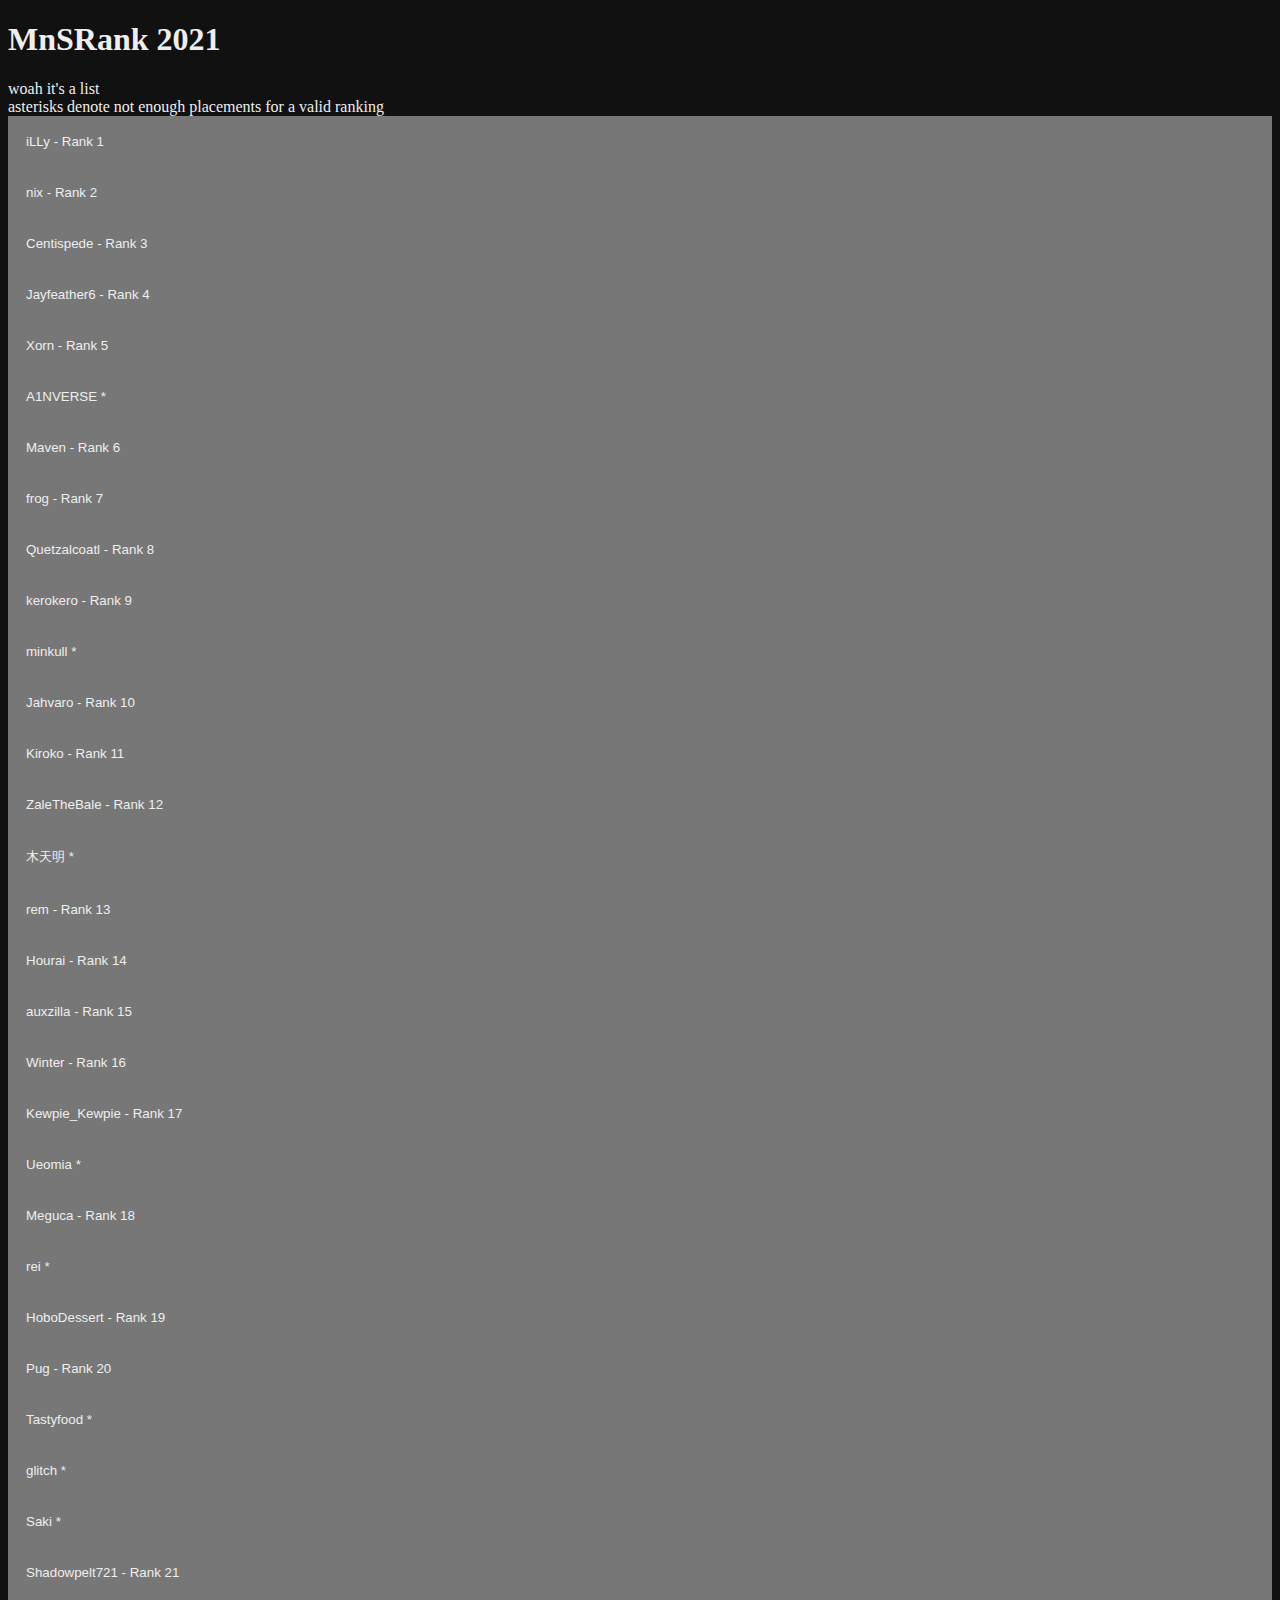
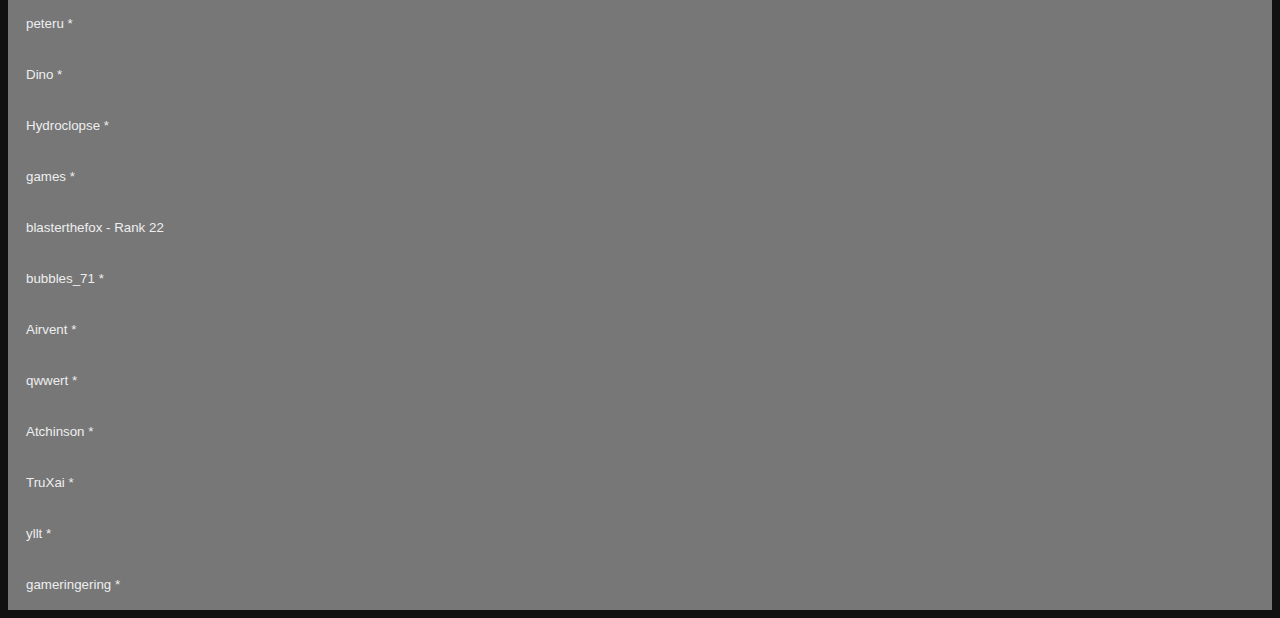
<file: index.html>
<!DOCTYPE html>
<html lang="en">
<head>
    <title>MnSRank 2021</title>
    <link rel="stylesheet" href="static/css/style.css">
</head>
<body>
    <h1>MnSRank 2021</h1>
    <div id="playerlist">
        woah it's a list
         <br>
        asterisks denote not enough placements for a valid ranking
         <br>
    
    
        
            <button type="button" class="collapsible">iLLy
                
                
                 -  Rank 1
                
                
            </button>
            <div class="content">
                <div class="infographic">
                    <div class="playerinfo">
                        <div class="pronouns"></div>
                        <div class="country"></div>
                        <div class="inputdevice"></div>
                        <div class="playerage"></div>
                        <div class="socials"></div>
                        <div class="characters">
                            <div class="mains">
                                <p>Mains: 
                                
                                    Lich
                                
                                </p>
                            </div>
                            
                            <div class="secondaries">
                                <p>Secondaries: 
                                    
                                        Sun
                                    
                                </p>
                            </div>
                            
                        </div>
                    </div>
                    <div class="results">
                        <div class="topplacements">
                            
                            
                                
                                S Tier: Trial by Tourney 2 - 1st <br>
                                
                            
                                
                                S Tier: Trial by Tourney 3 - 1st <br>
                                
                            
                                
                                S Tier: Awakening the Maiden 39 - 1st <br>
                                
                            
                                
                                A Tier: Quarantined Rapport 3 - 1st <br>
                                
                            
                                
                            
                                
                            
                                
                            
                                
                            
                                
                            
                                
                            
                                
                            
                                
                            
                                
                            
                                
                            
                                
                            
                                
                            
                                
                            
                                
                            
                                
                            
                                
                            
                                
                            
                                
                            
                                
                            
                                
                            
                        </div>
                        <div class="firstsecondthird">
                            
                            
                                
                                    
    

                                
                                
                                
                            
                                
                                    
    

                                
                                
                                
                            
                                
                                    
    

                                
                                
                                
                            
                                
                                    
    

                                
                                
                                
                            
                                
                                    
    

                                
                                
                                
                            
                                
                                    
    

                                
                                
                                
                            
                                
                                    
    

                                
                                
                                
                            
                                
                                    
    

                                
                                
                                
                            
                                
                                    
    

                                
                                
                                
                            
                                
                                    
    

                                
                                
                                
                            
                                
                                    
    

                                
                                
                                
                            
                                
                                    
    

                                
                                
                                
                            
                                
                                    
    

                                
                                
                                
                            
                                
                                    
    

                                
                                
                                
                            
                                
                                
                                    
    

                                
                                
                            
                                
                                
                                    
    

                                
                                
                            
                                
                                
                                    
    

                                
                                
                            
                                
                                    
    

                                
                                
                                
                            
                                
                                    
    

                                
                                
                                
                            
                                
                                
                                
                                    
    

                                
                            
                                
                                
                                
                            
                                
                                
                                
                            
                                
                                
                                
                            
                                
                                
                                
                            
                            <div class="firstplaces">1st: 16x</div>
                            <div class="secondplaces">2nd: 3x</div>
                            <div class="thirdplaces">3rd: 1x</div>
                        </div>
                    </div>
                    <p class="blurb"></p>
                </div>
            </div>
        
    
        
            <button type="button" class="collapsible">nix
                
                
                 -  Rank 2
                
                
            </button>
            <div class="content">
                <div class="infographic">
                    <div class="playerinfo">
                        <div class="pronouns"></div>
                        <div class="country"></div>
                        <div class="inputdevice"></div>
                        <div class="playerage"></div>
                        <div class="socials"></div>
                        <div class="characters">
                            <div class="mains">
                                <p>Mains: 
                                
                                    Arc
                                
                                </p>
                            </div>
                            
                            <div class="secondaries">
                                <p>Secondaries: 
                                    
                                        Wyrm
                                    
                                        Frost
                                    
                                </p>
                            </div>
                            
                        </div>
                    </div>
                    <div class="results">
                        <div class="topplacements">
                            
                            
                                
                                S Tier: Trial by Tourney 3 - 2nd <br>
                                
                            
                                
                                S Tier: Awakening the Maiden 39 - 2nd <br>
                                
                            
                                
                                B Tier: Awakening the Maiden 21 - 1st <br>
                                
                            
                                
                                B Tier: Awakening the Maiden 22 - 1st <br>
                                
                            
                                
                            
                                
                            
                                
                            
                                
                            
                                
                            
                                
                            
                                
                            
                                
                            
                                
                            
                                
                            
                                
                            
                        </div>
                        <div class="firstsecondthird">
                            
                            
                                
                                
                                    
    

                                
                                
                            
                                
                                
                                    
    

                                
                                
                            
                                
                                    
    

                                
                                
                                
                            
                                
                                    
    

                                
                                
                                
                            
                                
                                    
    

                                
                                
                                
                            
                                
                                    
    

                                
                                
                                
                            
                                
                                    
    

                                
                                
                                
                            
                                
                                    
    

                                
                                
                                
                            
                                
                                
                                    
    

                                
                                
                            
                                
                                
                                    
    

                                
                                
                            
                                
                                
                                    
    

                                
                                
                            
                                
                                
                                    
    

                                
                                
                            
                                
                                
                                    
    

                                
                                
                            
                                
                                
                                    
    

                                
                                
                            
                                
                                
                                    
    

                                
                                
                            
                            <div class="firstplaces">1st: 6x</div>
                            <div class="secondplaces">2nd: 9x</div>
                            <div class="thirdplaces">3rd: 0x</div>
                        </div>
                    </div>
                    <p class="blurb"></p>
                </div>
            </div>
        
    
        
            <button type="button" class="collapsible">Centispede
                
                
                 -  Rank 3
                
                
            </button>
            <div class="content">
                <div class="infographic">
                    <div class="playerinfo">
                        <div class="pronouns"></div>
                        <div class="country"></div>
                        <div class="inputdevice"></div>
                        <div class="playerage"></div>
                        <div class="socials"></div>
                        <div class="characters">
                            <div class="mains">
                                <p>Mains: 
                                
                                    Sun
                                
                                </p>
                            </div>
                            
                        </div>
                    </div>
                    <div class="results">
                        <div class="topplacements">
                            
                            
                                
                                S Tier: Trial by Tourney 3 - 4th <br>
                                
                            
                                
                                A Tier: Novi Global - 2nd <br>
                                
                            
                                
                                S Tier: Awakening the Maiden 39 - 7th <br>
                                
                            
                                
                                S Tier: Trial by Tourney 2 - 9th <br>
                                
                            
                                
                            
                                
                            
                                
                            
                                
                            
                                
                            
                                
                            
                                
                            
                                
                            
                                
                            
                                
                            
                                
                            
                                
                            
                                
                            
                                
                            
                                
                            
                                
                            
                                
                            
                        </div>
                        <div class="firstsecondthird">
                            
                            
                                
                                
                                
                            
                                
                                
                                    
    

                                
                                
                            
                                
                                
                                
                            
                                
                                
                                
                            
                                
                                    
    

                                
                                
                                
                            
                                
                                    
    

                                
                                
                                
                            
                                
                                    
    

                                
                                
                                
                            
                                
                                
                                    
    

                                
                                
                            
                                
                                    
    

                                
                                
                                
                            
                                
                                
                                
                                    
    

                                
                            
                                
                                
                                
                                    
    

                                
                            
                                
                                
                                
                                    
    

                                
                            
                                
                                
                                
                            
                                
                                
                                
                            
                                
                                
                                
                                    
    

                                
                            
                                
                                
                                
                                    
    

                                
                            
                                
                                
                                
                            
                                
                                
                                
                            
                                
                                
                                
                            
                                
                                
                                
                            
                                
                                
                                
                            
                            <div class="firstplaces">1st: 4x</div>
                            <div class="secondplaces">2nd: 2x</div>
                            <div class="thirdplaces">3rd: 5x</div>
                        </div>
                    </div>
                    <p class="blurb"></p>
                </div>
            </div>
        
    
        
            <button type="button" class="collapsible">Jayfeather6
                
                
                 -  Rank 4
                
                
            </button>
            <div class="content">
                <div class="infographic">
                    <div class="playerinfo">
                        <div class="pronouns"></div>
                        <div class="country"></div>
                        <div class="inputdevice"></div>
                        <div class="playerage"></div>
                        <div class="socials"></div>
                        <div class="characters">
                            <div class="mains">
                                <p>Mains: 
                                
                                    Frost
                                
                                </p>
                            </div>
                            
                            <div class="secondaries">
                                <p>Secondaries: 
                                    
                                        Lich
                                    
                                        Depth
                                    
                                </p>
                            </div>
                            
                        </div>
                    </div>
                    <div class="results">
                        <div class="topplacements">
                            
                            
                                
                                A Tier: Quarantined Rapport 4 - 2nd <br>
                                
                            
                                
                                S Tier: Awakening the Maiden 39 - 5th <br>
                                
                            
                                
                                S Tier: Trial by Tourney 2 - 7th <br>
                                
                            
                                
                                A Tier: Quarantined Rapport 3 - 4th <br>
                                
                            
                                
                            
                                
                            
                                
                            
                                
                            
                                
                            
                                
                            
                                
                            
                                
                            
                                
                            
                                
                            
                                
                            
                                
                            
                                
                            
                                
                            
                                
                            
                                
                            
                                
                            
                                
                            
                                
                            
                                
                            
                        </div>
                        <div class="firstsecondthird">
                            
                            
                                
                                
                                    
    

                                
                                
                            
                                
                                
                                
                            
                                
                                
                                
                            
                                
                                
                                
                            
                                
                                
                                
                            
                                
                                    
    

                                
                                
                                
                            
                                
                                    
    

                                
                                
                                
                            
                                
                                    
    

                                
                                
                                
                            
                                
                                    
    

                                
                                
                                
                            
                                
                                
                                
                            
                                
                                
                                    
    

                                
                                
                            
                                
                                
                                    
    

                                
                                
                            
                                
                                    
    

                                
                                
                                
                            
                                
                                
                                
                                    
    

                                
                            
                                
                                
                                
                                    
    

                                
                            
                                
                                
                                
                                    
    

                                
                            
                                
                                
                                
                                    
    

                                
                            
                                
                                
                                
                                    
    

                                
                            
                                
                                
                                
                                    
    

                                
                            
                                
                                
                                
                                    
    

                                
                            
                                
                                
                                
                            
                                
                                
                                
                            
                                
                                
                                
                            
                                
                                
                                
                            
                            <div class="firstplaces">1st: 5x</div>
                            <div class="secondplaces">2nd: 3x</div>
                            <div class="thirdplaces">3rd: 7x</div>
                        </div>
                    </div>
                    <p class="blurb"></p>
                </div>
            </div>
        
    
        
            <button type="button" class="collapsible">Xorn
                
                
                 -  Rank 5
                
                
            </button>
            <div class="content">
                <div class="infographic">
                    <div class="playerinfo">
                        <div class="pronouns"></div>
                        <div class="country"></div>
                        <div class="inputdevice"></div>
                        <div class="playerage"></div>
                        <div class="socials"></div>
                        <div class="characters">
                            <div class="mains">
                                <p>Mains: 
                                
                                    Lich
                                
                                </p>
                            </div>
                            
                        </div>
                    </div>
                    <div class="results">
                        <div class="topplacements">
                            
                            
                                
                                A Tier: Quarantined Rapport 4 - 1st <br>
                                
                            
                                
                                S Tier: Awakening the Maiden 39 - 7th <br>
                                
                            
                                
                                A Tier: Quarantined Rapport 3 - 7th <br>
                                
                            
                                
                                B Tier: Awakening the Maiden 25 - 5th <br>
                                
                            
                                
                            
                        </div>
                        <div class="firstsecondthird">
                            
                            
                                
                                    
    

                                
                                
                                
                            
                                
                                
                                
                            
                                
                                
                                
                            
                                
                                
                                
                            
                                
                                
                                
                            
                            <div class="firstplaces">1st: 1x</div>
                            <div class="secondplaces">2nd: 0x</div>
                            <div class="thirdplaces">3rd: 0x</div>
                        </div>
                    </div>
                    <p class="blurb"></p>
                </div>
            </div>
        
    
        
            <button type="button" class="collapsible">A1NVERSE
                
                    *
                
                
            </button>
            <div class="content">
                <div class="infographic">
                    <div class="playerinfo">
                        <div class="pronouns"></div>
                        <div class="country"></div>
                        <div class="inputdevice"></div>
                        <div class="playerage"></div>
                        <div class="socials"></div>
                        <div class="characters">
                            <div class="mains">
                                <p>Mains: 
                                
                                    Frost
                                
                                </p>
                            </div>
                            
                        </div>
                    </div>
                    <div class="results">
                        <div class="topplacements">
                            
                            
                                
                                S Tier: Trial by Tourney 2 - 3rd <br>
                                
                            
                                
                                A Tier: Quarantined Rapport 3 - 3rd <br>
                                
                            
                        </div>
                        <div class="firstsecondthird">
                            
                            
                                
                                
                                
                                    
    

                                
                            
                                
                                
                                
                                    
    

                                
                            
                            <div class="firstplaces">1st: 0x</div>
                            <div class="secondplaces">2nd: 0x</div>
                            <div class="thirdplaces">3rd: 2x</div>
                        </div>
                    </div>
                    <p class="blurb"></p>
                </div>
            </div>
        
    
        
            <button type="button" class="collapsible">Maven
                
                
                 -  Rank 6
                
                
            </button>
            <div class="content">
                <div class="infographic">
                    <div class="playerinfo">
                        <div class="pronouns"></div>
                        <div class="country"></div>
                        <div class="inputdevice"></div>
                        <div class="playerage"></div>
                        <div class="socials"></div>
                        <div class="characters">
                            <div class="mains">
                                <p>Mains: 
                                
                                    Lich
                                
                                </p>
                            </div>
                            
                        </div>
                    </div>
                    <div class="results">
                        <div class="topplacements">
                            
                            
                                
                                S Tier: Trial by Tourney 2 - 4th <br>
                                
                            
                                
                                A Tier: Novi Global - 3rd <br>
                                
                            
                                
                                S Tier: Awakening the Maiden 39 - 5th <br>
                                
                            
                        </div>
                        <div class="firstsecondthird">
                            
                            
                                
                                
                                
                            
                                
                                
                                
                                    
    

                                
                            
                                
                                
                                
                            
                            <div class="firstplaces">1st: 0x</div>
                            <div class="secondplaces">2nd: 0x</div>
                            <div class="thirdplaces">3rd: 1x</div>
                        </div>
                    </div>
                    <p class="blurb"></p>
                </div>
            </div>
        
    
        
            <button type="button" class="collapsible">frog
                
                
                 -  Rank 7
                
                
            </button>
            <div class="content">
                <div class="infographic">
                    <div class="playerinfo">
                        <div class="pronouns"></div>
                        <div class="country"></div>
                        <div class="inputdevice"></div>
                        <div class="playerage"></div>
                        <div class="socials"></div>
                        <div class="characters">
                            <div class="mains">
                                <p>Mains: 
                                
                                    Red
                                
                                </p>
                            </div>
                            
                        </div>
                    </div>
                    <div class="results">
                        <div class="topplacements">
                            
                            
                                
                                S Tier: Awakening the Maiden 39 - 3rd <br>
                                
                            
                                
                                S Tier: Trial by Tourney 2 - 9th <br>
                                
                            
                                
                                B Tier: Beta Spell 1 - 3rd <br>
                                
                            
                        </div>
                        <div class="firstsecondthird">
                            
                            
                                
                                
                                
                                    
    

                                
                            
                                
                                
                                
                            
                                
                                
                                
                                    
    

                                
                            
                            <div class="firstplaces">1st: 0x</div>
                            <div class="secondplaces">2nd: 0x</div>
                            <div class="thirdplaces">3rd: 2x</div>
                        </div>
                    </div>
                    <p class="blurb"></p>
                </div>
            </div>
        
    
        
            <button type="button" class="collapsible">Quetzalcoatl
                
                
                 -  Rank 8
                
                
            </button>
            <div class="content">
                <div class="infographic">
                    <div class="playerinfo">
                        <div class="pronouns"></div>
                        <div class="country"></div>
                        <div class="inputdevice"></div>
                        <div class="playerage"></div>
                        <div class="socials"></div>
                        <div class="characters">
                            <div class="mains">
                                <p>Mains: 
                                
                                    Red
                                
                                </p>
                            </div>
                            
                            <div class="secondaries">
                                <p>Secondaries: 
                                    
                                        Depth
                                    
                                        Arc
                                    
                                        Sun
                                    
                                </p>
                            </div>
                            
                        </div>
                    </div>
                    <div class="results">
                        <div class="topplacements">
                            
                            
                                
                                S Tier: Trial by Tourney 3 - 3rd <br>
                                
                            
                                
                                B Tier: Awakening the Maiden 24 - 2nd <br>
                                
                            
                                
                                B Tier: Awakening the Maiden 18 - 4th <br>
                                
                            
                                
                                B Tier: Awakening the Maiden 19 - 5th <br>
                                
                            
                        </div>
                        <div class="firstsecondthird">
                            
                            
                                
                                
                                
                                    
    

                                
                            
                                
                                
                                    
    

                                
                                
                            
                                
                                
                                
                            
                                
                                
                                
                            
                            <div class="firstplaces">1st: 0x</div>
                            <div class="secondplaces">2nd: 1x</div>
                            <div class="thirdplaces">3rd: 1x</div>
                        </div>
                    </div>
                    <p class="blurb"></p>
                </div>
            </div>
        
    
        
            <button type="button" class="collapsible">kerokero
                
                
                 -  Rank 9
                
                
            </button>
            <div class="content">
                <div class="infographic">
                    <div class="playerinfo">
                        <div class="pronouns"></div>
                        <div class="country"></div>
                        <div class="inputdevice"></div>
                        <div class="playerage"></div>
                        <div class="socials"></div>
                        <div class="characters">
                            <div class="mains">
                                <p>Mains: 
                                
                                    Sun
                                
                                </p>
                            </div>
                            
                            <div class="secondaries">
                                <p>Secondaries: 
                                    
                                        Arc
                                    
                                </p>
                            </div>
                            
                        </div>
                    </div>
                    <div class="results">
                        <div class="topplacements">
                            
                            
                                
                                S Tier: Trial by Tourney 3 - 5th <br>
                                
                            
                                
                                A Tier: Quarantined Rapport 4 - 4th <br>
                                
                            
                                
                                S Tier: Awakening the Maiden 39 - 9th <br>
                                
                            
                                
                                C Tier: Awakening the Maiden 31 - 1st <br>
                                
                            
                                
                            
                                
                            
                                
                            
                                
                            
                                
                            
                                
                            
                                
                            
                                
                            
                                
                            
                        </div>
                        <div class="firstsecondthird">
                            
                            
                                
                                
                                
                            
                                
                                
                                
                            
                                
                                
                                
                            
                                
                                    
    

                                
                                
                                
                            
                                
                                
                                    
    

                                
                                
                            
                                
                                
                                
                                    
    

                                
                            
                                
                                
                                
                            
                                
                                
                                
                            
                                
                                
                                
                            
                                
                                
                                
                            
                                
                                
                                
                            
                                
                                
                                
                            
                                
                                
                                
                            
                            <div class="firstplaces">1st: 1x</div>
                            <div class="secondplaces">2nd: 1x</div>
                            <div class="thirdplaces">3rd: 1x</div>
                        </div>
                    </div>
                    <p class="blurb"></p>
                </div>
            </div>
        
    
        
            <button type="button" class="collapsible">minkull
                
                    *
                
                
            </button>
            <div class="content">
                <div class="infographic">
                    <div class="playerinfo">
                        <div class="pronouns"></div>
                        <div class="country"></div>
                        <div class="inputdevice"></div>
                        <div class="playerage"></div>
                        <div class="socials"></div>
                        <div class="characters">
                            <div class="mains">
                                <p>Mains: 
                                
                                    Frost
                                
                                    Arc
                                
                                    Sun
                                
                                    Red
                                
                                    Lich
                                
                                    Depth
                                
                                    Storm
                                
                                    Wyrm
                                
                                </p>
                            </div>
                            
                        </div>
                    </div>
                    <div class="results">
                        <div class="topplacements">
                            
                            
                                
                                S Tier: Trial by Tourney 2 - 2nd <br>
                                
                            
                        </div>
                        <div class="firstsecondthird">
                            
                            
                                
                                
                                    
    

                                
                                
                            
                            <div class="firstplaces">1st: 0x</div>
                            <div class="secondplaces">2nd: 1x</div>
                            <div class="thirdplaces">3rd: 0x</div>
                        </div>
                    </div>
                    <p class="blurb"></p>
                </div>
            </div>
        
    
        
            <button type="button" class="collapsible">Jahvaro
                
                
                 -  Rank 10
                
                
            </button>
            <div class="content">
                <div class="infographic">
                    <div class="playerinfo">
                        <div class="pronouns"></div>
                        <div class="country"></div>
                        <div class="inputdevice"></div>
                        <div class="playerage"></div>
                        <div class="socials"></div>
                        <div class="characters">
                            <div class="mains">
                                <p>Mains: 
                                
                                    Frost
                                
                                </p>
                            </div>
                            
                            <div class="secondaries">
                                <p>Secondaries: 
                                    
                                        Lich
                                    
                                </p>
                            </div>
                            
                        </div>
                    </div>
                    <div class="results">
                        <div class="topplacements">
                            
                            
                                
                                S Tier: Awakening the Maiden 39 - 4th <br>
                                
                            
                                
                                A Tier: Quarantined Rapport 4 - 5th <br>
                                
                            
                                
                                A Tier: Novi Global - 5th <br>
                                
                            
                        </div>
                        <div class="firstsecondthird">
                            
                            
                                
                                
                                
                            
                                
                                
                                
                            
                                
                                
                                
                            
                            <div class="firstplaces">1st: 0x</div>
                            <div class="secondplaces">2nd: 0x</div>
                            <div class="thirdplaces">3rd: 0x</div>
                        </div>
                    </div>
                    <p class="blurb"></p>
                </div>
            </div>
        
    
        
            <button type="button" class="collapsible">Kiroko
                
                
                 -  Rank 11
                
                
            </button>
            <div class="content">
                <div class="infographic">
                    <div class="playerinfo">
                        <div class="pronouns"></div>
                        <div class="country"></div>
                        <div class="inputdevice"></div>
                        <div class="playerage"></div>
                        <div class="socials"></div>
                        <div class="characters">
                            <div class="mains">
                                <p>Mains: 
                                
                                    Storm
                                
                                </p>
                            </div>
                            
                        </div>
                    </div>
                    <div class="results">
                        <div class="topplacements">
                            
                            
                                
                                A Tier: Quarantined Rapport 3 - 2nd <br>
                                
                            
                                
                                B Tier: Beta Spell 5 - 1st <br>
                                
                            
                                
                                B Tier: Beta Spell 4 - 2nd <br>
                                
                            
                        </div>
                        <div class="firstsecondthird">
                            
                            
                                
                                
                                    
    

                                
                                
                            
                                
                                    
    

                                
                                
                                
                            
                                
                                
                                    
    

                                
                                
                            
                            <div class="firstplaces">1st: 1x</div>
                            <div class="secondplaces">2nd: 2x</div>
                            <div class="thirdplaces">3rd: 0x</div>
                        </div>
                    </div>
                    <p class="blurb"></p>
                </div>
            </div>
        
    
        
            <button type="button" class="collapsible">ZaleTheBale
                
                
                 -  Rank 12
                
                
            </button>
            <div class="content">
                <div class="infographic">
                    <div class="playerinfo">
                        <div class="pronouns"></div>
                        <div class="country"></div>
                        <div class="inputdevice"></div>
                        <div class="playerage"></div>
                        <div class="socials"></div>
                        <div class="characters">
                            <div class="mains">
                                <p>Mains: 
                                
                                    Frost
                                
                                    Wyrm
                                
                                    Red
                                
                                    Storm
                                
                                    Arc
                                
                                </p>
                            </div>
                            
                        </div>
                    </div>
                    <div class="results">
                        <div class="topplacements">
                            
                            
                                
                                A Tier: Quarantined Rapport 4 - 3rd <br>
                                
                            
                                
                                S Tier: Trial by Tourney 2 - 7th <br>
                                
                            
                                
                                B Tier: Beta Spell 2 - 2nd <br>
                                
                            
                        </div>
                        <div class="firstsecondthird">
                            
                            
                                
                                
                                
                                    
    

                                
                            
                                
                                
                                
                            
                                
                                
                                    
    

                                
                                
                            
                            <div class="firstplaces">1st: 0x</div>
                            <div class="secondplaces">2nd: 1x</div>
                            <div class="thirdplaces">3rd: 1x</div>
                        </div>
                    </div>
                    <p class="blurb"></p>
                </div>
            </div>
        
    
        
            <button type="button" class="collapsible">木天明
                
                    *
                
                
            </button>
            <div class="content">
                <div class="infographic">
                    <div class="playerinfo">
                        <div class="pronouns"></div>
                        <div class="country"></div>
                        <div class="inputdevice"></div>
                        <div class="playerage"></div>
                        <div class="socials"></div>
                        <div class="characters">
                            <div class="mains">
                                <p>Mains: 
                                
                                    Red
                                
                                </p>
                            </div>
                            
                            <div class="secondaries">
                                <p>Secondaries: 
                                    
                                        Frost
                                    
                                </p>
                            </div>
                            
                        </div>
                    </div>
                    <div class="results">
                        <div class="topplacements">
                            
                            
                                
                                S Tier: Trial by Tourney 2 - 5th <br>
                                
                            
                                
                                S Tier: Trial by Tourney 3 - 5th <br>
                                
                            
                        </div>
                        <div class="firstsecondthird">
                            
                            
                                
                                
                                
                            
                                
                                
                                
                            
                            <div class="firstplaces">1st: 0x</div>
                            <div class="secondplaces">2nd: 0x</div>
                            <div class="thirdplaces">3rd: 0x</div>
                        </div>
                    </div>
                    <p class="blurb"></p>
                </div>
            </div>
        
    
        
            <button type="button" class="collapsible">rem
                
                
                 -  Rank 13
                
                
            </button>
            <div class="content">
                <div class="infographic">
                    <div class="playerinfo">
                        <div class="pronouns"></div>
                        <div class="country"></div>
                        <div class="inputdevice"></div>
                        <div class="playerage"></div>
                        <div class="socials"></div>
                        <div class="characters">
                            <div class="mains">
                                <p>Mains: 
                                
                                    Sun
                                
                                </p>
                            </div>
                            
                            <div class="secondaries">
                                <p>Secondaries: 
                                    
                                        Red
                                    
                                </p>
                            </div>
                            
                        </div>
                    </div>
                    <div class="results">
                        <div class="topplacements">
                            
                            
                                
                                S Tier: Trial by Tourney 3 - 7th <br>
                                
                            
                                
                                B Tier: Awakening the Maiden 34 - 2nd <br>
                                
                            
                                
                                B Tier: Awakening the Maiden 33 - 3rd <br>
                                
                            
                                
                                C Tier: Awakening the Maiden 36 - 2nd <br>
                                
                            
                        </div>
                        <div class="firstsecondthird">
                            
                            
                                
                                
                                
                            
                                
                                
                                    
    

                                
                                
                            
                                
                                
                                
                                    
    

                                
                            
                                
                                
                                    
    

                                
                                
                            
                            <div class="firstplaces">1st: 0x</div>
                            <div class="secondplaces">2nd: 2x</div>
                            <div class="thirdplaces">3rd: 1x</div>
                        </div>
                    </div>
                    <p class="blurb"></p>
                </div>
            </div>
        
    
        
            <button type="button" class="collapsible">Hourai
                
                
                 -  Rank 14
                
                
            </button>
            <div class="content">
                <div class="infographic">
                    <div class="playerinfo">
                        <div class="pronouns"></div>
                        <div class="country"></div>
                        <div class="inputdevice"></div>
                        <div class="playerage"></div>
                        <div class="socials"></div>
                        <div class="characters">
                            <div class="mains">
                                <p>Mains: 
                                
                                    Sun
                                
                                </p>
                            </div>
                            
                        </div>
                    </div>
                    <div class="results">
                        <div class="topplacements">
                            
                            
                                
                                S Tier: Trial by Tourney 3 - 9th <br>
                                
                            
                                
                                B Tier: Awakening the Maiden 25 - 2nd <br>
                                
                            
                                
                                B Tier: Awakening the Maiden 26 - 2nd <br>
                                
                            
                                
                                B Tier: Beta Spell 4 - 4th <br>
                                
                            
                                
                            
                                
                            
                                
                            
                                
                            
                        </div>
                        <div class="firstsecondthird">
                            
                            
                                
                                
                                
                            
                                
                                
                                    
    

                                
                                
                            
                                
                                
                                    
    

                                
                                
                            
                                
                                
                                
                            
                                
                                
                                
                            
                                
                                
                                
                            
                                
                                
                                
                            
                                
                                
                                
                            
                            <div class="firstplaces">1st: 0x</div>
                            <div class="secondplaces">2nd: 2x</div>
                            <div class="thirdplaces">3rd: 0x</div>
                        </div>
                    </div>
                    <p class="blurb"></p>
                </div>
            </div>
        
    
        
            <button type="button" class="collapsible">auxzilla
                
                
                 -  Rank 15
                
                
            </button>
            <div class="content">
                <div class="infographic">
                    <div class="playerinfo">
                        <div class="pronouns"></div>
                        <div class="country"></div>
                        <div class="inputdevice"></div>
                        <div class="playerage"></div>
                        <div class="socials"></div>
                        <div class="characters">
                            <div class="mains">
                                <p>Mains: 
                                
                                    Red
                                
                                </p>
                            </div>
                            
                        </div>
                    </div>
                    <div class="results">
                        <div class="topplacements">
                            
                            
                                
                                A Tier: Quarantined Rapport 4 - 5th <br>
                                
                            
                                
                                B Tier: Awakening the Maiden 35 - 2nd <br>
                                
                            
                                
                                C Tier: Awakening the Maiden 37 - 2nd <br>
                                
                            
                                
                                A Tier: Novi Global - 7th <br>
                                
                            
                                
                            
                                
                            
                        </div>
                        <div class="firstsecondthird">
                            
                            
                                
                                
                                
                            
                                
                                
                                    
    

                                
                                
                            
                                
                                
                                    
    

                                
                                
                            
                                
                                
                                
                            
                                
                                
                                
                            
                                
                                
                                
                                    
    

                                
                            
                            <div class="firstplaces">1st: 0x</div>
                            <div class="secondplaces">2nd: 2x</div>
                            <div class="thirdplaces">3rd: 1x</div>
                        </div>
                    </div>
                    <p class="blurb"></p>
                </div>
            </div>
        
    
        
            <button type="button" class="collapsible">Winter
                
                
                 -  Rank 16
                
                
            </button>
            <div class="content">
                <div class="infographic">
                    <div class="playerinfo">
                        <div class="pronouns"></div>
                        <div class="country"></div>
                        <div class="inputdevice"></div>
                        <div class="playerage"></div>
                        <div class="socials"></div>
                        <div class="characters">
                            <div class="mains">
                                <p>Mains: 
                                
                                </p>
                            </div>
                            
                        </div>
                    </div>
                    <div class="results">
                        <div class="topplacements">
                            
                            
                                
                                A Tier: Quarantined Rapport 3 - 5th <br>
                                
                            
                                
                                C Tier: Awakening the Maiden 23 - 2nd <br>
                                
                            
                                
                                B Tier: Awakening the Maiden 24 - 3rd <br>
                                
                            
                                
                                B Tier: Awakening the Maiden 21 - 4th <br>
                                
                            
                                
                            
                        </div>
                        <div class="firstsecondthird">
                            
                            
                                
                                
                                
                            
                                
                                
                                    
    

                                
                                
                            
                                
                                
                                
                                    
    

                                
                            
                                
                                
                                
                            
                                
                                
                                
                            
                            <div class="firstplaces">1st: 0x</div>
                            <div class="secondplaces">2nd: 1x</div>
                            <div class="thirdplaces">3rd: 1x</div>
                        </div>
                    </div>
                    <p class="blurb"></p>
                </div>
            </div>
        
    
        
            <button type="button" class="collapsible">Kewpie_Kewpie
                
                
                 -  Rank 17
                
                
            </button>
            <div class="content">
                <div class="infographic">
                    <div class="playerinfo">
                        <div class="pronouns"></div>
                        <div class="country"></div>
                        <div class="inputdevice"></div>
                        <div class="playerage"></div>
                        <div class="socials"></div>
                        <div class="characters">
                            <div class="mains">
                                <p>Mains: 
                                
                                </p>
                            </div>
                            
                        </div>
                    </div>
                    <div class="results">
                        <div class="topplacements">
                            
                            
                                
                                A Tier: Novi Global - 5th <br>
                                
                            
                                
                                A Tier: Quarantined Rapport 4 - 7th <br>
                                
                            
                                
                                C Tier: Awakening the Maiden 38 - 3rd <br>
                                
                            
                                
                                Beginner Tier: Little Maiden That Could 1 - 1st <br>
                                
                            
                        </div>
                        <div class="firstsecondthird">
                            
                            
                                
                                
                                
                            
                                
                                
                                
                            
                                
                                
                                
                                    
    

                                
                            
                                
                                    
    

                                
                                
                                
                            
                            <div class="firstplaces">1st: 1x</div>
                            <div class="secondplaces">2nd: 0x</div>
                            <div class="thirdplaces">3rd: 1x</div>
                        </div>
                    </div>
                    <p class="blurb"></p>
                </div>
            </div>
        
    
        
            <button type="button" class="collapsible">Ueomia
                
                    *
                
                
            </button>
            <div class="content">
                <div class="infographic">
                    <div class="playerinfo">
                        <div class="pronouns"></div>
                        <div class="country"></div>
                        <div class="inputdevice"></div>
                        <div class="playerage"></div>
                        <div class="socials"></div>
                        <div class="characters">
                            <div class="mains">
                                <p>Mains: 
                                
                                </p>
                            </div>
                            
                        </div>
                    </div>
                    <div class="results">
                        <div class="topplacements">
                            
                            
                                
                                S Tier: Trial by Tourney 2 - 5th <br>
                                
                            
                        </div>
                        <div class="firstsecondthird">
                            
                            
                                
                                
                                
                            
                            <div class="firstplaces">1st: 0x</div>
                            <div class="secondplaces">2nd: 0x</div>
                            <div class="thirdplaces">3rd: 0x</div>
                        </div>
                    </div>
                    <p class="blurb"></p>
                </div>
            </div>
        
    
        
            <button type="button" class="collapsible">Meguca
                
                
                 -  Rank 18
                
                
            </button>
            <div class="content">
                <div class="infographic">
                    <div class="playerinfo">
                        <div class="pronouns"></div>
                        <div class="country"></div>
                        <div class="inputdevice"></div>
                        <div class="playerage"></div>
                        <div class="socials"></div>
                        <div class="characters">
                            <div class="mains">
                                <p>Mains: 
                                
                                    Wyrm
                                
                                </p>
                            </div>
                            
                        </div>
                    </div>
                    <div class="results">
                        <div class="topplacements">
                            
                            
                                
                                S Tier: Awakening the Maiden 39 - 9th <br>
                                
                            
                                
                                B Tier: Awakening the Maiden 19 - 4th <br>
                                
                            
                                
                                B Tier: Awakening the Maiden 27 - 4th <br>
                                
                            
                                
                                C Tier: Awakening the Maiden 31 - 3rd <br>
                                
                            
                                
                            
                                
                            
                                
                            
                                
                            
                                
                            
                                
                            
                        </div>
                        <div class="firstsecondthird">
                            
                            
                                
                                
                                
                            
                                
                                
                                
                            
                                
                                
                                
                            
                                
                                
                                
                                    
    

                                
                            
                                
                                
                                
                            
                                
                                
                                
                            
                                
                                
                                
                            
                                
                                
                                
                            
                                
                                
                                
                            
                                
                                
                                
                            
                            <div class="firstplaces">1st: 0x</div>
                            <div class="secondplaces">2nd: 0x</div>
                            <div class="thirdplaces">3rd: 1x</div>
                        </div>
                    </div>
                    <p class="blurb"></p>
                </div>
            </div>
        
    
        
            <button type="button" class="collapsible">rei
                
                    *
                
                
            </button>
            <div class="content">
                <div class="infographic">
                    <div class="playerinfo">
                        <div class="pronouns"></div>
                        <div class="country"></div>
                        <div class="inputdevice"></div>
                        <div class="playerage"></div>
                        <div class="socials"></div>
                        <div class="characters">
                            <div class="mains">
                                <p>Mains: 
                                
                                </p>
                            </div>
                            
                        </div>
                    </div>
                    <div class="results">
                        <div class="topplacements">
                            
                            
                                
                                S Tier: Trial by Tourney 3 - 7th <br>
                                
                            
                        </div>
                        <div class="firstsecondthird">
                            
                            
                                
                                
                                
                            
                            <div class="firstplaces">1st: 0x</div>
                            <div class="secondplaces">2nd: 0x</div>
                            <div class="thirdplaces">3rd: 0x</div>
                        </div>
                    </div>
                    <p class="blurb"></p>
                </div>
            </div>
        
    
        
            <button type="button" class="collapsible">HoboDessert
                
                
                 -  Rank 19
                
                
            </button>
            <div class="content">
                <div class="infographic">
                    <div class="playerinfo">
                        <div class="pronouns"></div>
                        <div class="country"></div>
                        <div class="inputdevice"></div>
                        <div class="playerage"></div>
                        <div class="socials"></div>
                        <div class="characters">
                            <div class="mains">
                                <p>Mains: 
                                
                                    Red
                                
                                </p>
                            </div>
                            
                        </div>
                    </div>
                    <div class="results">
                        <div class="topplacements">
                            
                            
                                
                                B Tier: Awakening the Maiden 26 - 3rd <br>
                                
                            
                                
                                B Tier: Awakening the Maiden 27 - 3rd <br>
                                
                            
                                
                                C Tier: Awakening the Maiden 28 - 2nd <br>
                                
                            
                                
                                C Tier: Awakening the Maiden 30 - 2nd <br>
                                
                            
                                
                            
                                
                            
                                
                            
                                
                            
                                
                            
                                
                            
                                
                            
                                
                            
                                
                            
                                
                            
                                
                            
                                
                            
                                
                            
                        </div>
                        <div class="firstsecondthird">
                            
                            
                                
                                
                                
                                    
    

                                
                            
                                
                                
                                
                                    
    

                                
                            
                                
                                
                                    
    

                                
                                
                            
                                
                                
                                    
    

                                
                                
                            
                                
                                
                                    
    

                                
                                
                            
                                
                                
                                
                                    
    

                                
                            
                                
                                
                                    
    

                                
                                
                            
                                
                                
                                
                            
                                
                                
                                
                            
                                
                                
                                
                            
                                
                                
                                
                            
                                
                                
                                
                            
                                
                                
                                
                            
                                
                                
                                
                            
                                
                                
                                
                            
                                
                                
                                
                            
                                
                                
                                
                            
                            <div class="firstplaces">1st: 0x</div>
                            <div class="secondplaces">2nd: 4x</div>
                            <div class="thirdplaces">3rd: 3x</div>
                        </div>
                    </div>
                    <p class="blurb"></p>
                </div>
            </div>
        
    
        
            <button type="button" class="collapsible">Pug
                
                
                 -  Rank 20
                
                
            </button>
            <div class="content">
                <div class="infographic">
                    <div class="playerinfo">
                        <div class="pronouns"></div>
                        <div class="country"></div>
                        <div class="inputdevice"></div>
                        <div class="playerage"></div>
                        <div class="socials"></div>
                        <div class="characters">
                            <div class="mains">
                                <p>Mains: 
                                
                                    Sun
                                
                                </p>
                            </div>
                            
                        </div>
                    </div>
                    <div class="results">
                        <div class="topplacements">
                            
                            
                                
                                B Tier: Beta Spell 4 - 3rd <br>
                                
                            
                                
                                B Tier: Awakening the Maiden 35 - 3rd <br>
                                
                            
                                
                                B Tier: Maiden & Surprise 2 - 3rd <br>
                                
                            
                                
                                B Tier: Awakening the Maiden 24 - 4th <br>
                                
                            
                                
                            
                                
                            
                                
                            
                                
                            
                                
                            
                                
                            
                                
                            
                                
                            
                        </div>
                        <div class="firstsecondthird">
                            
                            
                                
                                
                                
                                    
    

                                
                            
                                
                                
                                
                                    
    

                                
                            
                                
                                
                                
                                    
    

                                
                            
                                
                                
                                
                            
                                
                                
                                
                            
                                
                                
                                
                            
                                
                                
                                
                            
                                
                                
                                
                            
                                
                                    
    

                                
                                
                                
                            
                                
                                
                                
                            
                                
                                
                                
                            
                                
                                
                                
                            
                            <div class="firstplaces">1st: 1x</div>
                            <div class="secondplaces">2nd: 0x</div>
                            <div class="thirdplaces">3rd: 3x</div>
                        </div>
                    </div>
                    <p class="blurb"></p>
                </div>
            </div>
        
    
        
            <button type="button" class="collapsible">Tastyfood
                
                    *
                
                
            </button>
            <div class="content">
                <div class="infographic">
                    <div class="playerinfo">
                        <div class="pronouns"></div>
                        <div class="country"></div>
                        <div class="inputdevice"></div>
                        <div class="playerage"></div>
                        <div class="socials"></div>
                        <div class="characters">
                            <div class="mains">
                                <p>Mains: 
                                
                                </p>
                            </div>
                            
                        </div>
                    </div>
                    <div class="results">
                        <div class="topplacements">
                            
                            
                                
                                A Tier: Quarantined Rapport 3 - 5th <br>
                                
                            
                        </div>
                        <div class="firstsecondthird">
                            
                            
                                
                                
                                
                            
                            <div class="firstplaces">1st: 0x</div>
                            <div class="secondplaces">2nd: 0x</div>
                            <div class="thirdplaces">3rd: 0x</div>
                        </div>
                    </div>
                    <p class="blurb"></p>
                </div>
            </div>
        
    
        
            <button type="button" class="collapsible">glitch
                
                    *
                
                
            </button>
            <div class="content">
                <div class="infographic">
                    <div class="playerinfo">
                        <div class="pronouns"></div>
                        <div class="country"></div>
                        <div class="inputdevice"></div>
                        <div class="playerage"></div>
                        <div class="socials"></div>
                        <div class="characters">
                            <div class="mains">
                                <p>Mains: 
                                
                                </p>
                            </div>
                            
                        </div>
                    </div>
                    <div class="results">
                        <div class="topplacements">
                            
                            
                                
                                A Tier: Quarantined Rapport 4 - 7th <br>
                                
                            
                                
                                A Tier: Novi Global - 9th <br>
                                
                            
                        </div>
                        <div class="firstsecondthird">
                            
                            
                                
                                
                                
                            
                                
                                
                                
                            
                            <div class="firstplaces">1st: 0x</div>
                            <div class="secondplaces">2nd: 0x</div>
                            <div class="thirdplaces">3rd: 0x</div>
                        </div>
                    </div>
                    <p class="blurb"></p>
                </div>
            </div>
        
    
        
            <button type="button" class="collapsible">Saki
                
                    *
                
                
            </button>
            <div class="content">
                <div class="infographic">
                    <div class="playerinfo">
                        <div class="pronouns"></div>
                        <div class="country"></div>
                        <div class="inputdevice"></div>
                        <div class="playerage"></div>
                        <div class="socials"></div>
                        <div class="characters">
                            <div class="mains">
                                <p>Mains: 
                                
                                    Frost
                                
                                </p>
                            </div>
                            
                        </div>
                    </div>
                    <div class="results">
                        <div class="topplacements">
                            
                            
                                
                                A Tier: Quarantined Rapport 3 - 7th <br>
                                
                            
                        </div>
                        <div class="firstsecondthird">
                            
                            
                                
                                
                                
                            
                            <div class="firstplaces">1st: 0x</div>
                            <div class="secondplaces">2nd: 0x</div>
                            <div class="thirdplaces">3rd: 0x</div>
                        </div>
                    </div>
                    <p class="blurb"></p>
                </div>
            </div>
        
    
        
            <button type="button" class="collapsible">Shadowpelt721
                
                
                 -  Rank 21
                
                
            </button>
            <div class="content">
                <div class="infographic">
                    <div class="playerinfo">
                        <div class="pronouns"></div>
                        <div class="country"></div>
                        <div class="inputdevice"></div>
                        <div class="playerage"></div>
                        <div class="socials"></div>
                        <div class="characters">
                            <div class="mains">
                                <p>Mains: 
                                
                                    Wyrm
                                
                                </p>
                            </div>
                            
                        </div>
                    </div>
                    <div class="results">
                        <div class="topplacements">
                            
                            
                                
                                C Tier: Awakening the Maiden 30 - 3rd <br>
                                
                            
                                
                                B Tier: Awakening the Maiden 25 - 5th <br>
                                
                            
                                
                                C Tier: Awakening the Maiden 37 - 4th <br>
                                
                            
                        </div>
                        <div class="firstsecondthird">
                            
                            
                                
                                
                                
                                    
    

                                
                            
                                
                                
                                
                            
                                
                                
                                
                            
                            <div class="firstplaces">1st: 0x</div>
                            <div class="secondplaces">2nd: 0x</div>
                            <div class="thirdplaces">3rd: 1x</div>
                        </div>
                    </div>
                    <p class="blurb"></p>
                </div>
            </div>
        
    
        
            <button type="button" class="collapsible">peteru
                
                    *
                
                
            </button>
            <div class="content">
                <div class="infographic">
                    <div class="playerinfo">
                        <div class="pronouns"></div>
                        <div class="country"></div>
                        <div class="inputdevice"></div>
                        <div class="playerage"></div>
                        <div class="socials"></div>
                        <div class="characters">
                            <div class="mains">
                                <p>Mains: 
                                
                                    Red
                                
                                </p>
                            </div>
                            
                        </div>
                    </div>
                    <div class="results">
                        <div class="topplacements">
                            
                            
                                
                                A Tier: Quarantined Rapport 3 - 9th <br>
                                
                            
                                
                                B Tier: Awakening the Maiden 20 - 5th <br>
                                
                            
                        </div>
                        <div class="firstsecondthird">
                            
                            
                                
                                
                                
                            
                                
                                
                                
                            
                            <div class="firstplaces">1st: 0x</div>
                            <div class="secondplaces">2nd: 0x</div>
                            <div class="thirdplaces">3rd: 0x</div>
                        </div>
                    </div>
                    <p class="blurb"></p>
                </div>
            </div>
        
    
        
            <button type="button" class="collapsible">Dino
                
                    *
                
                
            </button>
            <div class="content">
                <div class="infographic">
                    <div class="playerinfo">
                        <div class="pronouns"></div>
                        <div class="country"></div>
                        <div class="inputdevice"></div>
                        <div class="playerage"></div>
                        <div class="socials"></div>
                        <div class="characters">
                            <div class="mains">
                                <p>Mains: 
                                
                                    Red
                                
                                </p>
                            </div>
                            
                            <div class="secondaries">
                                <p>Secondaries: 
                                    
                                        Arc
                                    
                                </p>
                            </div>
                            
                        </div>
                    </div>
                    <div class="results">
                        <div class="topplacements">
                            
                            
                                
                                A Tier: Quarantined Rapport 3 - 9th <br>
                                
                            
                        </div>
                        <div class="firstsecondthird">
                            
                            
                                
                                
                                
                            
                            <div class="firstplaces">1st: 0x</div>
                            <div class="secondplaces">2nd: 0x</div>
                            <div class="thirdplaces">3rd: 0x</div>
                        </div>
                    </div>
                    <p class="blurb"></p>
                </div>
            </div>
        
    
        
            <button type="button" class="collapsible">Hydroclopse
                
                    *
                
                
            </button>
            <div class="content">
                <div class="infographic">
                    <div class="playerinfo">
                        <div class="pronouns"></div>
                        <div class="country"></div>
                        <div class="inputdevice"></div>
                        <div class="playerage"></div>
                        <div class="socials"></div>
                        <div class="characters">
                            <div class="mains">
                                <p>Mains: 
                                
                                    Red
                                
                                </p>
                            </div>
                            
                        </div>
                    </div>
                    <div class="results">
                        <div class="topplacements">
                            
                            
                                
                                A Tier: Quarantined Rapport 4 - 9th <br>
                                
                            
                        </div>
                        <div class="firstsecondthird">
                            
                            
                                
                                
                                
                            
                            <div class="firstplaces">1st: 0x</div>
                            <div class="secondplaces">2nd: 0x</div>
                            <div class="thirdplaces">3rd: 0x</div>
                        </div>
                    </div>
                    <p class="blurb"></p>
                </div>
            </div>
        
    
        
            <button type="button" class="collapsible">games
                
                    *
                
                
            </button>
            <div class="content">
                <div class="infographic">
                    <div class="playerinfo">
                        <div class="pronouns"></div>
                        <div class="country"></div>
                        <div class="inputdevice"></div>
                        <div class="playerage"></div>
                        <div class="socials"></div>
                        <div class="characters">
                            <div class="mains">
                                <p>Mains: 
                                
                                </p>
                            </div>
                            
                        </div>
                    </div>
                    <div class="results">
                        <div class="topplacements">
                            
                            
                                
                                C Tier: Awakening the Maiden 23 - 3rd <br>
                                
                            
                        </div>
                        <div class="firstsecondthird">
                            
                            
                                
                                
                                
                                    
    

                                
                            
                            <div class="firstplaces">1st: 0x</div>
                            <div class="secondplaces">2nd: 0x</div>
                            <div class="thirdplaces">3rd: 1x</div>
                        </div>
                    </div>
                    <p class="blurb"></p>
                </div>
            </div>
        
    
        
            <button type="button" class="collapsible">blasterthefox
                
                
                 -  Rank 22
                
                
            </button>
            <div class="content">
                <div class="infographic">
                    <div class="playerinfo">
                        <div class="pronouns"></div>
                        <div class="country"></div>
                        <div class="inputdevice"></div>
                        <div class="playerage"></div>
                        <div class="socials"></div>
                        <div class="characters">
                            <div class="mains">
                                <p>Mains: 
                                
                                </p>
                            </div>
                            
                        </div>
                    </div>
                    <div class="results">
                        <div class="topplacements">
                            
                            
                                
                                C Tier: Awakening the Maiden 23 - 4th <br>
                                
                            
                                
                                B Tier: Awakening the Maiden 24 - 5th <br>
                                
                            
                                
                                C Tier: Awakening the Maiden 30 - 4th <br>
                                
                            
                                
                                B Tier: Awakening the Maiden 32 - 5th <br>
                                
                            
                        </div>
                        <div class="firstsecondthird">
                            
                            
                                
                                
                                
                            
                                
                                
                                
                            
                                
                                
                                
                            
                                
                                
                                
                            
                            <div class="firstplaces">1st: 0x</div>
                            <div class="secondplaces">2nd: 0x</div>
                            <div class="thirdplaces">3rd: 0x</div>
                        </div>
                    </div>
                    <p class="blurb"></p>
                </div>
            </div>
        
    
        
            <button type="button" class="collapsible">bubbles_71
                
                    *
                
                
            </button>
            <div class="content">
                <div class="infographic">
                    <div class="playerinfo">
                        <div class="pronouns"></div>
                        <div class="country"></div>
                        <div class="inputdevice"></div>
                        <div class="playerage"></div>
                        <div class="socials"></div>
                        <div class="characters">
                            <div class="mains">
                                <p>Mains: 
                                
                                </p>
                            </div>
                            
                        </div>
                    </div>
                    <div class="results">
                        <div class="topplacements">
                            
                            
                                
                                B Tier: Beta Spell 4 - 5th <br>
                                
                            
                                
                                C Tier: Awakening the Maiden 31 - 4th <br>
                                
                            
                        </div>
                        <div class="firstsecondthird">
                            
                            
                                
                                
                                
                            
                                
                                
                                
                            
                            <div class="firstplaces">1st: 0x</div>
                            <div class="secondplaces">2nd: 0x</div>
                            <div class="thirdplaces">3rd: 0x</div>
                        </div>
                    </div>
                    <p class="blurb"></p>
                </div>
            </div>
        
    
        
            <button type="button" class="collapsible">Airvent
                
                    *
                
                
            </button>
            <div class="content">
                <div class="infographic">
                    <div class="playerinfo">
                        <div class="pronouns"></div>
                        <div class="country"></div>
                        <div class="inputdevice"></div>
                        <div class="playerage"></div>
                        <div class="socials"></div>
                        <div class="characters">
                            <div class="mains">
                                <p>Mains: 
                                
                                    Depth
                                
                                </p>
                            </div>
                            
                            <div class="secondaries">
                                <p>Secondaries: 
                                    
                                        Lich
                                    
                                </p>
                            </div>
                            
                        </div>
                    </div>
                    <div class="results">
                        <div class="topplacements">
                            
                            
                                
                                C Tier: Awakening the Maiden 38 - 4th <br>
                                
                            
                        </div>
                        <div class="firstsecondthird">
                            
                            
                                
                                
                                
                            
                            <div class="firstplaces">1st: 0x</div>
                            <div class="secondplaces">2nd: 0x</div>
                            <div class="thirdplaces">3rd: 0x</div>
                        </div>
                    </div>
                    <p class="blurb"></p>
                </div>
            </div>
        
    
        
            <button type="button" class="collapsible">qwwert
                
                    *
                
                
            </button>
            <div class="content">
                <div class="infographic">
                    <div class="playerinfo">
                        <div class="pronouns"></div>
                        <div class="country"></div>
                        <div class="inputdevice"></div>
                        <div class="playerage"></div>
                        <div class="socials"></div>
                        <div class="characters">
                            <div class="mains">
                                <p>Mains: 
                                
                                    Wyrm
                                
                                </p>
                            </div>
                            
                        </div>
                    </div>
                    <div class="results">
                        <div class="topplacements">
                            
                            
                                
                                Beginner Tier: Made in Heaven 1 - 1st <br>
                                
                            
                        </div>
                        <div class="firstsecondthird">
                            
                            
                                
                                    
    

                                
                                
                                
                            
                            <div class="firstplaces">1st: 1x</div>
                            <div class="secondplaces">2nd: 0x</div>
                            <div class="thirdplaces">3rd: 0x</div>
                        </div>
                    </div>
                    <p class="blurb"></p>
                </div>
            </div>
        
    
        
            <button type="button" class="collapsible">Atchinson
                
                    *
                
                
            </button>
            <div class="content">
                <div class="infographic">
                    <div class="playerinfo">
                        <div class="pronouns"></div>
                        <div class="country"></div>
                        <div class="inputdevice"></div>
                        <div class="playerage"></div>
                        <div class="socials"></div>
                        <div class="characters">
                            <div class="mains">
                                <p>Mains: 
                                
                                    Frost
                                
                                </p>
                            </div>
                            
                            <div class="secondaries">
                                <p>Secondaries: 
                                    
                                        Red
                                    
                                </p>
                            </div>
                            
                        </div>
                    </div>
                    <div class="results">
                        <div class="topplacements">
                            
                            
                                
                                C Tier: Awakening the Maiden 28 - 4th <br>
                                
                            
                        </div>
                        <div class="firstsecondthird">
                            
                            
                                
                                
                                
                            
                            <div class="firstplaces">1st: 0x</div>
                            <div class="secondplaces">2nd: 0x</div>
                            <div class="thirdplaces">3rd: 0x</div>
                        </div>
                    </div>
                    <p class="blurb"></p>
                </div>
            </div>
        
    
        
            <button type="button" class="collapsible">TruXai
                
                    *
                
                
            </button>
            <div class="content">
                <div class="infographic">
                    <div class="playerinfo">
                        <div class="pronouns"></div>
                        <div class="country"></div>
                        <div class="inputdevice"></div>
                        <div class="playerage"></div>
                        <div class="socials"></div>
                        <div class="characters">
                            <div class="mains">
                                <p>Mains: 
                                
                                </p>
                            </div>
                            
                        </div>
                    </div>
                    <div class="results">
                        <div class="topplacements">
                            
                            
                                
                                B Tier: Awakening the Maiden 34 - 5th <br>
                                
                            
                        </div>
                        <div class="firstsecondthird">
                            
                            
                                
                                
                                
                            
                            <div class="firstplaces">1st: 0x</div>
                            <div class="secondplaces">2nd: 0x</div>
                            <div class="thirdplaces">3rd: 0x</div>
                        </div>
                    </div>
                    <p class="blurb"></p>
                </div>
            </div>
        
    
        
            <button type="button" class="collapsible">yllt
                
                    *
                
                
            </button>
            <div class="content">
                <div class="infographic">
                    <div class="playerinfo">
                        <div class="pronouns"></div>
                        <div class="country"></div>
                        <div class="inputdevice"></div>
                        <div class="playerage"></div>
                        <div class="socials"></div>
                        <div class="characters">
                            <div class="mains">
                                <p>Mains: 
                                
                                    Arc
                                
                                </p>
                            </div>
                            
                        </div>
                    </div>
                    <div class="results">
                        <div class="topplacements">
                            
                            
                                
                                Beginner Tier: Made in Heaven 3 - 1st <br>
                                
                            
                        </div>
                        <div class="firstsecondthird">
                            
                            
                                
                                    
    

                                
                                
                                
                            
                            <div class="firstplaces">1st: 1x</div>
                            <div class="secondplaces">2nd: 0x</div>
                            <div class="thirdplaces">3rd: 0x</div>
                        </div>
                    </div>
                    <p class="blurb"></p>
                </div>
            </div>
        
    
        
            <button type="button" class="collapsible">gameringering
                
                    *
                
                
            </button>
            <div class="content">
                <div class="infographic">
                    <div class="playerinfo">
                        <div class="pronouns"></div>
                        <div class="country"></div>
                        <div class="inputdevice"></div>
                        <div class="playerage"></div>
                        <div class="socials"></div>
                        <div class="characters">
                            <div class="mains">
                                <p>Mains: 
                                
                                    Frost
                                
                                </p>
                            </div>
                            
                            <div class="secondaries">
                                <p>Secondaries: 
                                    
                                        Red
                                    
                                </p>
                            </div>
                            
                        </div>
                    </div>
                    <div class="results">
                        <div class="topplacements">
                            
                            
                                
                                B Tier: Awakening the Maiden 35 - 5th <br>
                                
                            
                        </div>
                        <div class="firstsecondthird">
                            
                            
                                
                                
                                
                            
                            <div class="firstplaces">1st: 0x</div>
                            <div class="secondplaces">2nd: 0x</div>
                            <div class="thirdplaces">3rd: 0x</div>
                        </div>
                    </div>
                    <p class="blurb"></p>
                </div>
            </div>
        
    
        
    
        
    
        
    
        
    
        
    
        
    
        
    
        
    
        
    
        
    
        
    
        
    
        
    
        
    
        
    
        
    
        
    
        
    
        
    
        
    
        
    
        
    
        
    
        
    
        
    
        
    
        
    
        
    
        
    
        
    
        
    
        
    
        
    
        
    
        
    
        
    
        
    
        
    
    </div>

    <script src="static/js/script.js"></script>
</body>
    
</html>
</file>
<file: static/css/style.css>
:root {
    font-size: 16px
}

body {
    background-color: #111;
    color: #eee;
}

.collapsible {
    background-color: #777;
    cursor: pointer;
    padding: 18px;
    width: 100%;
    border: none;
    text-align: left;
    outline: none;
}

.active, .collapsible:hover {
    background-color: #333;
}

.content {
    padding: 0 18px;
    background-color: #555;
    max-height: 0;
    overflow: hidden;
    transition: max-height 0.2s ease-out;
}

button {
    color: #eee;
}
</file>
